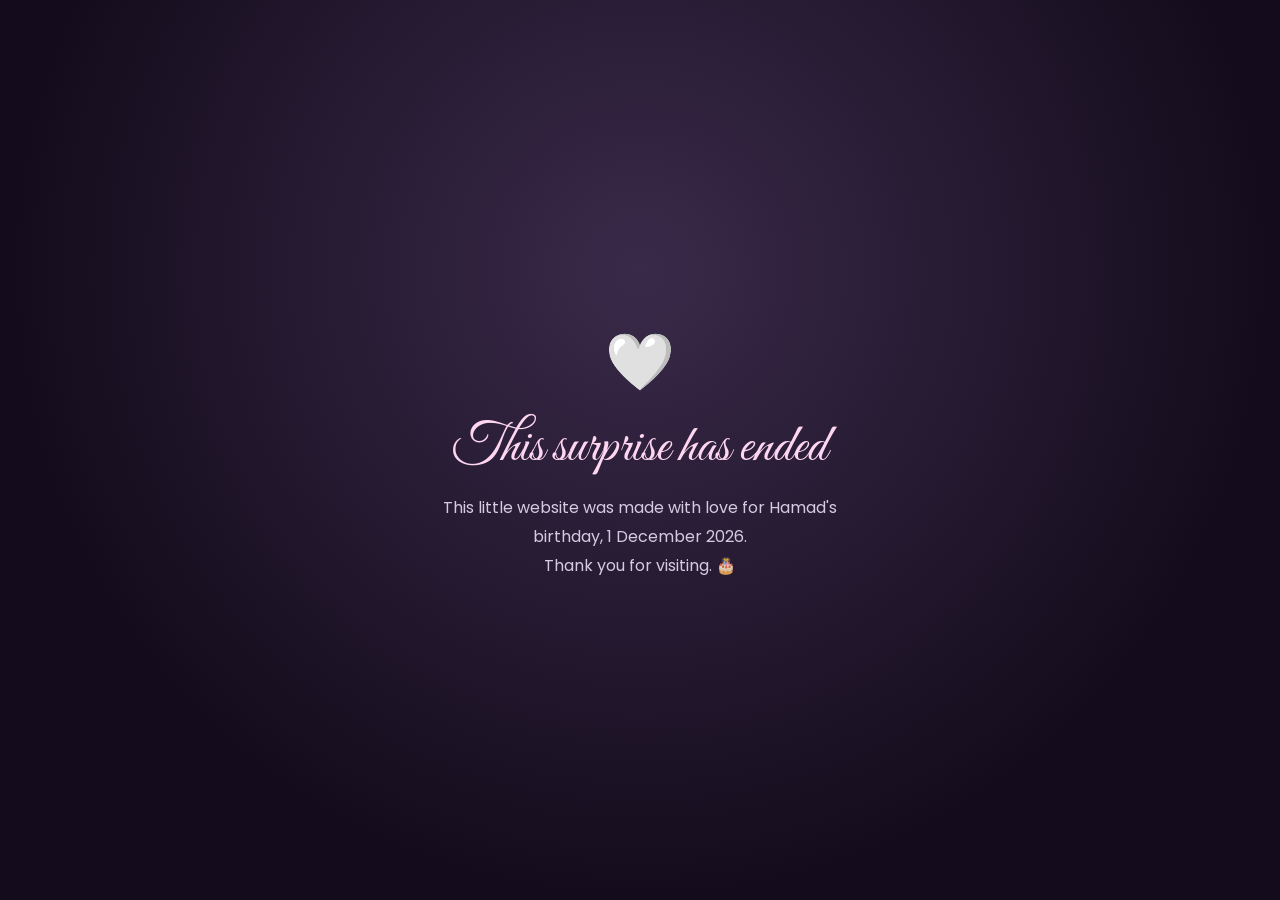
<file: index.html>
<!doctype html>
<html lang="en">
<head>
<meta charset="utf-8">
<meta name="viewport" content="width=device-width, initial-scale=1">
<title>My Dear Fiancé's Birthday</title>
<meta name="robots" content="noindex, nofollow">
<link rel="preconnect" href="https://fonts.googleapis.com">
<link href="https://fonts.googleapis.com/css2?family=Amatic+SC:wght@700&family=Baloo+2:wght@500;800&family=Bebas+Neue&family=Caveat:wght@600;700&family=Cinzel:wght@500;700&family=Courier+Prime:wght@400;700&family=Fredoka:wght@500;700&family=Great+Vibes&family=Pacifico&family=Patrick+Hand&family=Playfair+Display:wght@500;800&family=Poppins:wght@300;400;600&family=Press+Start+2P&family=UnifrakturMaguntia&display=swap" rel="stylesheet">
<link rel="stylesheet" href="style.css">
<link rel="stylesheet" href="app.css">
<link rel="stylesheet" href="locks.css">
</head>
<body class="locked">

<div id="hearts-bg" aria-hidden="true"></div>

<!-- ============ LOCK SCREEN ============ -->
<section id="lock">
  <div class="lock-card">
    <div class="lock-clock" id="lockClock"></div>
    <div class="lock-icon" id="lockIcon"></div>
    <div class="scene3d">
      <div class="heart3d" id="heart3d">
        <div class="h-layer"></div><div class="h-layer"></div><div class="h-layer"></div>
        <div class="h-layer"></div><div class="h-layer"></div><div class="h-layer"></div>
        <div class="keyhole"></div>
      </div>
      <div class="shadow3d"></div>
    </div>
    <h1 class="lock-title" id="lockTitle">Hey Khuchu Puchu 💌</h1>
    <p class="lock-sub" id="lockSub">Enter the secret password to open my heart</p>

    <form class="pass-form" id="passForm" autocomplete="off">
      <div class="pass-wrap">
        <input type="password" id="passInput" placeholder="Secret password…" aria-label="Password">
        <button type="button" class="eye" id="eyeBtn" aria-label="Show password">👁️</button>
      </div>
      <button type="submit" class="btn unlock-btn" id="unlockBtn">Unlock 💖</button>
    </form>
    <p class="lock-msg" id="lockMsg">&nbsp;</p>
    <button type="button" class="hint-btn" id="hintBtn">💡 Need a hint?</button>
    <p class="hint" id="hint">Hint: our names mixed together + the day we got engaged 💍</p>
    <p class="lock-note" id="lockNote">🌙 Every night after 12, a new surprise opens just for you</p>
  </div>
</section>

<!-- ============ TODAY'S SURPRISE ============ -->
<div class="notice" id="notice">🌙 A new surprise opens every night after 12. Come back tomorrow!</div>
<iframe id="dayFrame" title="Today's surprise" allow="autoplay"></iframe>

<!-- ============ AFTER 1 DECEMBER ============ -->
<section id="ended">
  <div class="ended-card">
    <div class="ended-heart">🤍</div>
    <h1>This surprise has ended</h1>
    <p>This little website was made with love for Hamad's birthday, 1 December 2026.<br>Thank you for visiting. 🎂</p>
  </div>
</section>

<!-- music -->
<audio id="song" loop preload="auto"></audio>
<div class="yt-hidden" aria-hidden="true"><div id="ytPlayer"></div></div>
<button id="musicBtn" class="music-btn" title="Our song">
  <span class="disc">🎵</span><span class="m-label" id="musicLabel">Ik Lamha</span>
</button>

<canvas id="confetti"></canvas>
<script src="themes.js"></script>
<script src="locks.js"></script>
<script src="app.js"></script>
</body>
</html>
</file>
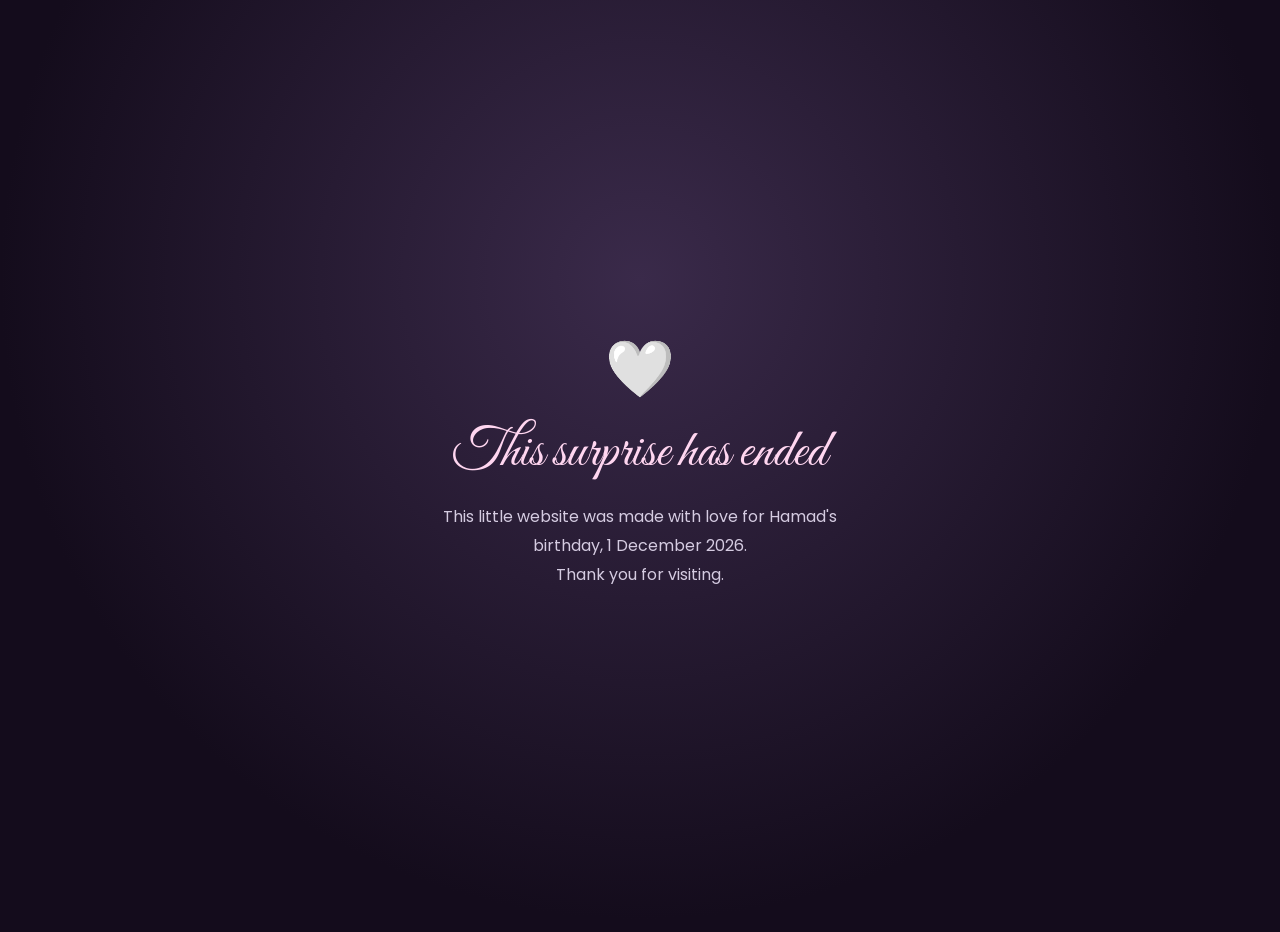
<file: site-closed/index.html>
<!doctype html>
<html lang="en"><head><meta charset="utf-8"><meta name="viewport" content="width=device-width, initial-scale=1">
<meta name="robots" content="noindex, nofollow">
<title>This surprise has ended</title>
<link href="https://fonts.googleapis.com/css2?family=Great+Vibes&family=Poppins:wght@300;400&display=swap" rel="stylesheet">
<style>
  body{margin:0;min-height:100vh;display:grid;place-items:center;padding:16px;text-align:center;font-family:'Poppins',sans-serif;
    background:radial-gradient(circle at 50% 30%,#3a2a4a,#140c1c 70%);color:#f3eaff}
  h1{font-family:'Great Vibes',cursive;font-weight:400;font-size:clamp(2.4rem,9vw,3.4rem);color:#ffd6f0;margin:8px 0}
  p{max-width:420px;line-height:1.8;opacity:.85}
  .h{font-size:3.5rem}
</style></head>
<body><div><div class="h">🤍</div><h1>This surprise has ended</h1>
<p>This little website was made with love for Hamad's birthday, 1 December 2026.<br>Thank you for visiting.</p></div></body></html>
</file>
<file: style.css>
/* All colours come from variables. script.js changes them every day (see days.js). */
:root{
  --accent:#ff6f9f; --accent2:#e84a7f; --accent3:#b79cff; --soft:#ffd6e4;
  --bgA:#fff0f6; --bgB:#f3ebff; --bgC:#fff7f2; --text:#4a2a3a; --deep:#3a1d4a;
  --strong:var(--accent2); --btnText:#fff;
  --card-ink:#3a2a33;
  --script:'Dancing Script',cursive;
}
*{box-sizing:border-box;margin:0;padding:0}
html{scroll-behavior:smooth}
body{font-family:'Poppins',sans-serif;color:var(--text);background:var(--bgC);overflow-x:hidden;transition:background .8s}
body.locked{overflow:hidden;height:100vh}
img{max-width:100%;display:block}

/* ---------- floating hearts ---------- */
#hearts-bg{position:fixed;inset:0;pointer-events:none;z-index:0;overflow:hidden}
.fh{position:absolute;bottom:-40px;color:var(--accent);opacity:.55;animation:rise linear forwards}
@keyframes rise{to{transform:translateY(-110vh) rotate(30deg);opacity:0}}

/* ---------- LOCK ---------- */
#lock{position:fixed;inset:0;z-index:50;display:grid;place-items:center;padding:16px;
  background:radial-gradient(circle at 30% 20%,var(--soft),transparent 60%),
             radial-gradient(circle at 80% 80%,color-mix(in srgb,var(--accent3) 35%,transparent),transparent 55%),var(--bgA);
  transition:opacity .9s ease, transform .9s ease}
#lock.open{opacity:0;transform:scale(1.15);pointer-events:none}
.lock-card{text-align:center;max-width:360px;width:100%;background:rgba(255,255,255,.72);color:var(--card-ink);
  backdrop-filter:blur(10px);border-radius:32px;padding:28px 22px 22px;
  box-shadow:0 20px 60px color-mix(in srgb,var(--accent2) 30%,transparent), inset 0 1px 0 #fff}
.scene3d{perspective:700px;height:150px;display:grid;place-items:center;position:relative}
.heart3d{position:relative;width:100px;height:100px;transform-style:preserve-3d;animation:spin 6s ease-in-out infinite}
.h-layer{position:absolute;inset:0;transform-style:preserve-3d}
.h-layer::before,.h-layer::after{content:"";position:absolute;width:52px;height:80px;top:8px;
  background:linear-gradient(160deg,color-mix(in srgb,var(--accent) 60%,white),var(--accent2));border-radius:50px 50px 0 0}
.h-layer::before{left:50px;transform:rotate(-45deg);transform-origin:0 100%}
.h-layer::after{left:-2px;transform:rotate(45deg);transform-origin:100% 100%}
.h-layer:nth-child(1){transform:translateZ(-10px);filter:brightness(.6)}
.h-layer:nth-child(2){transform:translateZ(-6px);filter:brightness(.7)}
.h-layer:nth-child(3){transform:translateZ(-2px);filter:brightness(.8)}
.h-layer:nth-child(4){transform:translateZ(2px);filter:brightness(.9)}
.h-layer:nth-child(5){transform:translateZ(6px);filter:brightness(.95)}
.h-layer:nth-child(6){transform:translateZ(10px)}
.h-layer:nth-child(6)::before,.h-layer:nth-child(6)::after{background:linear-gradient(160deg,color-mix(in srgb,var(--accent) 40%,white),var(--accent))}
.keyhole{position:absolute;left:50%;top:44px;width:16px;height:16px;margin-left:-8px;background:color-mix(in srgb,var(--accent2) 55%,black);border-radius:50%;transform:translateZ(11px)}
.keyhole::after{content:"";position:absolute;left:4px;top:11px;width:8px;height:16px;background:inherit;clip-path:polygon(25% 0,75% 0,100% 100%,0 100%)}
.shadow3d{position:absolute;bottom:4px;width:80px;height:12px;border-radius:50%;background:color-mix(in srgb,var(--accent2) 30%,transparent);filter:blur(4px);animation:shadow 6s ease-in-out infinite}
@keyframes spin{0%,100%{transform:rotateY(-25deg) rotateX(10deg) translateY(0)}50%{transform:rotateY(25deg) rotateX(-5deg) translateY(-10px)}}
@keyframes shadow{50%{transform:scale(.8);opacity:.6}}
.heart3d.shake{animation:shake .45s}
@keyframes shake{20%,60%{transform:translateX(-10px) rotateY(-20deg)}40%,80%{transform:translateX(10px) rotateY(20deg)}}
.heart3d.unlock{animation:unlock 1s forwards}
@keyframes unlock{to{transform:rotateY(720deg) scale(1.6);opacity:0}}

.lock-title{font-family:'Fredoka',sans-serif;font-size:1.6rem;color:var(--strong);margin-top:6px}
.lock-sub{font-size:.9rem;opacity:.8}
.lock-msg{min-height:1.3em;font-size:.85rem;color:var(--strong);margin-top:10px}
.pass-form{display:flex;flex-direction:column;gap:14px;margin-top:20px}
.pass-wrap{position:relative}
.pass-wrap input{width:100%;font-family:'Fredoka',sans-serif;font-size:1.1rem;color:var(--card-ink);text-align:center;
  padding:14px 48px;border-radius:20px;border:2px solid color-mix(in srgb,var(--accent) 35%,white);outline:none;
  background:#fff;transition:border-color .2s, box-shadow .2s}
.pass-wrap input:focus{border-color:var(--accent);box-shadow:0 0 0 4px color-mix(in srgb,var(--accent) 20%,transparent)}
.pass-wrap.shake{animation:inputShake .4s}
@keyframes inputShake{25%,75%{transform:translateX(-8px)}50%{transform:translateX(8px)}}
.eye{position:absolute;right:10px;top:50%;transform:translateY(-50%);border:none;background:none;cursor:pointer;font-size:1.1rem;opacity:.6}
.unlock-btn{width:100%;padding:14px}
.hint-btn{border:none;background:none;cursor:pointer;color:var(--strong);font-family:'Poppins',sans-serif;font-size:.85rem;margin-top:4px;opacity:.8}
.hint{font-size:.78rem;opacity:0;transition:opacity .4s;margin-top:8px}
.hint.show{opacity:.85}

/* ---------- MAIN ---------- */
#site{position:relative;z-index:1;display:none}
body:not(.locked) #site{display:block;animation:fadeIn 1s}
@keyframes fadeIn{from{opacity:0}}
.topnav{position:sticky;top:0;z-index:20;display:flex;gap:2px;justify-content:center;flex-wrap:wrap;padding:8px;
  background:color-mix(in srgb,var(--bgC) 85%,transparent);backdrop-filter:blur(8px);border-bottom:1px solid color-mix(in srgb,var(--accent) 25%,transparent)}
.topnav a{text-decoration:none;color:var(--text);font-size:.8rem;padding:6px 10px;border-radius:999px;transition:.2s}
.topnav a:hover{background:color-mix(in srgb,var(--accent) 20%,transparent)}

.sec{min-height:100vh;padding:70px 16px;position:relative;overflow:hidden;transition:background .8s}
.sec-title{font-family:var(--script);font-size:clamp(2.4rem,7vw,3.6rem);text-align:center;color:var(--accent2);line-height:1.2}
.sec-sub{text-align:center;opacity:.8;margin-bottom:40px}
.light{color:#fff !important}
.btn{font-family:'Fredoka',sans-serif;font-size:1rem;border:none;cursor:pointer;color:var(--btnText);padding:12px 22px;border-radius:999px;
  background:linear-gradient(135deg,var(--accent),var(--accent3));box-shadow:0 8px 20px color-mix(in srgb,var(--accent2) 35%,transparent);transition:transform .2s}
.btn:hover{transform:translateY(-2px) scale(1.03)}
.btn.ghost{background:rgba(255,255,255,.15);border:1px solid rgba(255,255,255,.5);color:#fff}

/* 0. today */
.sec-today{background:linear-gradient(180deg,var(--bgC),var(--bgA));text-align:center;display:flex;flex-direction:column;align-items:center;justify-content:center;min-height:auto;padding-bottom:80px}
.today-badge{display:inline-block;font-family:'Fredoka',sans-serif;font-size:.85rem;letter-spacing:.08em;color:var(--btnText);
  background:linear-gradient(135deg,var(--accent),var(--accent3));padding:6px 16px;border-radius:999px;margin-bottom:14px;box-shadow:0 6px 16px color-mix(in srgb,var(--accent) 35%,transparent)}
.today-theme{font-size:.85rem;opacity:.7;margin-top:4px}
.polaroid{position:relative;background:#fff;padding:12px 12px 46px;border-radius:6px;margin:30px auto 24px;width:min(340px,82vw);
  transform:rotate(-3deg);box-shadow:0 20px 50px rgba(0,0,0,.18);animation:polaroidIn 1.2s cubic-bezier(.3,1.4,.5,1)}
.polaroid img{width:100%;aspect-ratio:4/5;object-fit:cover;border-radius:3px}
.polaroid.chibi img{object-fit:contain;mix-blend-mode:multiply}
.tape{position:absolute;top:-14px;left:50%;width:110px;height:28px;margin-left:-55px;background:color-mix(in srgb,var(--accent) 45%,transparent);transform:rotate(3deg);opacity:.8}
@keyframes polaroidIn{from{transform:rotate(-20deg) scale(.6);opacity:0}}
.today-msg{max-width:560px;font-size:1.1rem;line-height:1.8}
.today-next{margin-top:18px;font-size:.85rem;opacity:.7}
body.bday .sec-today .sec-title{font-size:clamp(2.2rem,8vw,4rem);animation:pop 1.6s ease-in-out infinite}
@keyframes pop{50%{transform:scale(1.05)}}

/* 1. birthday */
.sec-birthday{background:linear-gradient(180deg,var(--bgA) 0%,var(--bgB) 100%);text-align:center;display:flex;flex-direction:column;align-items:center}
.bday-inner{max-width:640px;position:relative;z-index:2}
.small-cap{letter-spacing:.3em;text-transform:uppercase;font-size:.8rem;color:var(--accent3)}
.big-title{font-family:var(--script);font-size:clamp(2.8rem,9vw,4.8rem);color:var(--accent2);line-height:1.15}
.big-title span{display:block;font-family:'Fredoka',sans-serif;font-size:clamp(1.1rem,4vw,1.6rem);color:var(--text);margin-top:10px}
.sticker{width:min(260px,70vw);margin:20px auto;border-radius:24px;background:#fff;padding:6px}
.float{animation:float 4s ease-in-out infinite}
@keyframes float{50%{transform:translateY(-12px) rotate(-2deg)}}
.nick{font-family:'Fredoka',sans-serif;color:var(--accent3);margin-bottom:8px}
.lead{font-size:1.05rem;line-height:1.7}
.countdown{display:flex;gap:12px;justify-content:center;margin-top:28px;flex-wrap:wrap}
.countdown div{background:#fff;color:var(--card-ink);border-radius:18px;padding:12px 6px;width:76px;box-shadow:0 8px 20px color-mix(in srgb,var(--accent3) 35%,transparent)}
.countdown b{display:block;font-family:'Fredoka',sans-serif;font-size:1.8rem;color:var(--strong)}
.countdown small{font-size:.72rem;opacity:.7}
.cd-note{margin-top:10px;font-size:.9rem;opacity:.8}

.balloons{position:absolute;inset:0;pointer-events:none}
.b{position:absolute;bottom:-160px;width:60px;height:76px;border-radius:50% 50% 48% 52%/60% 60% 40% 40%;animation:balloon 14s ease-in infinite;opacity:.85}
.b::after{content:"";position:absolute;left:50%;top:100%;width:1px;height:80px;background:rgba(127,127,127,.4)}
.b::before{content:"";position:absolute;left:14px;top:12px;width:12px;height:18px;border-radius:50%;background:rgba(255,255,255,.55)}
.b1{left:5%;background:var(--accent);animation-delay:0s}.b2{left:20%;background:var(--accent3);animation-delay:3s}
.b3{left:80%;background:#ffd17a;animation-delay:1.5s}.b4{left:90%;background:var(--accent2);animation-delay:5s}
.b5{left:65%;background:#a8e0ff;animation-delay:7s}.b6{left:35%;background:var(--soft);animation-delay:9s}
@keyframes balloon{0%{transform:translateY(0) rotate(-5deg)}50%{transform:translateY(-60vh) rotate(5deg)}100%{transform:translateY(-130vh) rotate(-5deg)}}

.cake-wrap{margin-top:40px;display:flex;flex-direction:column;align-items:center;gap:18px}
.cake{position:relative;width:220px;height:200px;cursor:pointer}
.tier{position:absolute;left:50%;transform:translateX(-50%);border-radius:14px}
.t1{bottom:16px;width:200px;height:60px;background:linear-gradient(color-mix(in srgb,var(--accent) 30%,white),color-mix(in srgb,var(--accent) 55%,white))}
.t2{bottom:72px;width:160px;height:50px;background:linear-gradient(color-mix(in srgb,var(--accent3) 25%,white),color-mix(in srgb,var(--accent3) 50%,white))}
.t3{bottom:118px;width:120px;height:40px;background:linear-gradient(#fff,color-mix(in srgb,var(--accent) 15%,white))}
.tier::before{content:"";position:absolute;top:-2px;left:0;right:0;height:14px;border-radius:14px 14px 50% 50%;background:#fff;opacity:.9}
.plate{position:absolute;bottom:6px;left:50%;transform:translateX(-50%);width:240px;height:14px;border-radius:50%;background:color-mix(in srgb,var(--accent3) 25%,#ddd)}
.candles{position:absolute;bottom:156px;left:50%;transform:translateX(-50%);display:flex;gap:22px}
.candle{width:10px;height:36px;border-radius:3px;background:repeating-linear-gradient(45deg,#fff 0 5px,var(--accent) 5px 10px);position:relative}
.flame{position:absolute;left:50%;top:-22px;width:12px;height:20px;margin-left:-6px;border-radius:50% 50% 50% 50%/60% 60% 40% 40%;
  background:radial-gradient(circle at 50% 70%,#fff6b0,#ffb13b 60%,transparent 70%);animation:flick .3s infinite alternate;transition:.4s}
@keyframes flick{to{transform:scale(1.1,.9) rotate(3deg)}}
.cake.out .flame{opacity:0;transform:translateY(-10px) scale(.3)}
.wish-msg{font-family:var(--script);font-size:1.6rem;color:var(--accent2);min-height:2rem}
.scroll-down{margin-top:40px;color:var(--accent3);text-decoration:none;font-size:.9rem;animation:float 2s infinite}

/* 2. story */
.sec-story{background:linear-gradient(180deg,var(--bgB),var(--bgC))}
.timeline{max-width:760px;margin:0 auto;position:relative}
.timeline::before{content:"";position:absolute;left:26px;top:0;bottom:0;width:3px;background:linear-gradient(var(--accent3),var(--accent));border-radius:3px}
.t-item{position:relative;padding-left:70px;margin-bottom:40px}
.t-dot{position:absolute;left:4px;top:6px;width:48px;height:48px;border-radius:50%;background:#fff;display:grid;place-items:center;font-size:1.3rem;box-shadow:0 6px 16px color-mix(in srgb,var(--accent3) 40%,transparent)}
.t-card{background:#fff;color:var(--card-ink);border-radius:22px;padding:22px;box-shadow:0 12px 30px color-mix(in srgb,var(--accent2) 15%,transparent)}
.t-date{display:inline-block;font-size:.75rem;letter-spacing:.1em;text-transform:uppercase;color:var(--btnText);background:var(--accent);padding:4px 12px;border-radius:999px}
.t-card h3{font-family:'Fredoka',sans-serif;font-size:1.35rem;margin:10px 0 8px;color:var(--strong)}
.t-card p{line-height:1.7}
.t-photo{border-radius:16px;margin:12px 0;width:100%;max-height:420px;object-fit:cover}
.sticker-photo{object-fit:contain;max-height:320px}
.math-love{margin-top:12px;font-family:'Fredoka',sans-serif;background:color-mix(in srgb,var(--accent3) 20%,white);border-radius:12px;padding:10px 14px;display:inline-block}
.math-love b{color:var(--strong)}

.reveal{opacity:0;transform:translateY(40px);transition:opacity .8s ease, transform .8s ease}
.reveal.in{opacity:1;transform:none}

/* 3. why */
.sec-why{background:linear-gradient(180deg,var(--bgC),var(--bgA))}
.cards{display:grid;grid-template-columns:repeat(auto-fit,minmax(200px,1fr));gap:22px;max-width:900px;margin:0 auto}
.flip{perspective:900px;height:230px;cursor:pointer}
.flip-in{position:relative;width:100%;height:100%;transform-style:preserve-3d;transition:transform .8s cubic-bezier(.3,1.4,.5,1)}
.flip.on .flip-in{transform:rotateY(180deg)}
.flip:hover:not(.on) .flip-in{transform:rotateY(12deg) rotateX(6deg)}
.f-front,.f-back{position:absolute;inset:0;border-radius:24px;backface-visibility:hidden;display:flex;flex-direction:column;align-items:center;justify-content:center;padding:20px;text-align:center}
.f-front{background:linear-gradient(145deg,#fff,color-mix(in srgb,var(--accent) 18%,white));box-shadow:0 14px 30px color-mix(in srgb,var(--accent2) 20%,transparent)}
.f-front span{font-size:3rem;margin-bottom:10px}
.f-front b{font-family:'Fredoka',sans-serif;font-size:1.2rem;color:var(--strong)}
.f-back{background:linear-gradient(145deg,var(--accent),var(--accent3));color:var(--btnText);transform:rotateY(180deg);line-height:1.6;font-size:.95rem}
.reasons-counter{text-align:center;margin-top:60px}
.counter{font-family:'Fredoka',sans-serif;font-size:4rem;color:var(--accent2);position:relative;height:5rem}
.counter .inf{position:absolute;left:0;right:0;opacity:0;transition:opacity .6s}
.counter.done #loveCount{opacity:0;transition:opacity .4s}
.counter.done .inf{opacity:1}
.tiny{font-size:.8rem;opacity:.65}

/* 4. memory box */
.sec-memories{background:linear-gradient(180deg,var(--bgA),var(--bgB));min-height:auto}
.gallery{display:grid;grid-template-columns:repeat(auto-fill,minmax(150px,1fr));gap:14px;max-width:960px;margin:0 auto}
.g-item{position:relative;aspect-ratio:3/4;border-radius:16px;overflow:hidden;cursor:pointer;background:#fff;
  box-shadow:0 10px 24px color-mix(in srgb,var(--accent2) 18%,transparent);transition:transform .3s}
.g-item:hover{transform:translateY(-4px) rotate(-1deg)}
.g-item img{width:100%;height:100%;object-fit:cover}
.g-item.locked{cursor:default}
.g-item.locked img{filter:blur(14px) grayscale(.4);transform:scale(1.2)}
.g-lock{position:absolute;inset:0;display:flex;flex-direction:column;align-items:center;justify-content:center;gap:6px;
  background:color-mix(in srgb,var(--accent2) 35%,transparent);color:#fff;font-family:'Fredoka',sans-serif;font-size:.9rem;text-shadow:0 1px 4px rgba(0,0,0,.4)}
.g-lock span{font-size:1.8rem}
.g-item.today-tile{outline:3px solid var(--accent);outline-offset:3px}
.lightbox{position:fixed;inset:0;z-index:90;background:rgba(0,0,0,.85);display:none;flex-direction:column;align-items:center;justify-content:center;padding:16px;cursor:zoom-out}
.lightbox.show{display:flex;animation:fadeIn .3s}
.lightbox img{max-height:80vh;max-width:100%;border-radius:12px}
.lightbox p{color:#fff;font-family:var(--script);font-size:1.6rem;margin-top:14px;text-align:center}

/* 5. letter */
.sec-letter{background:linear-gradient(180deg,var(--deep),color-mix(in srgb,var(--deep) 55%,var(--accent2)) 60%,var(--accent));color:#fff;text-align:center}
.envelope{position:relative;width:min(340px,90vw);height:220px;margin:60px auto 40px;cursor:pointer;perspective:800px}
.env-back{position:absolute;inset:0;background:color-mix(in srgb,var(--accent) 45%,white);border-radius:10px}
.env-front{position:absolute;inset:0;border-radius:10px;z-index:3;
  background:linear-gradient(to top right,color-mix(in srgb,var(--accent) 25%,white) 50%,transparent 50.5%) left/50% 100% no-repeat,
             linear-gradient(to top left,color-mix(in srgb,var(--accent) 32%,white) 50%,transparent 50.5%) right/50% 100% no-repeat}
.env-flap{position:absolute;left:0;right:0;top:0;height:120px;z-index:4;transform-origin:top;transition:transform .6s, z-index 0s .3s;
  background:color-mix(in srgb,var(--accent) 55%,white);clip-path:polygon(0 0,100% 0,50% 100%)}
.seal{position:absolute;left:50%;top:95px;transform:translate(-50%,-50%);z-index:5;font-size:2rem;transition:opacity .3s}
.paper{position:absolute;left:5%;right:5%;top:10px;bottom:10px;z-index:2;background:#fffaf5;color:var(--card-ink);border-radius:8px;padding:22px;text-align:left;
  overflow:hidden;transition:transform .8s .5s ease;font-size:.95rem;line-height:1.7;box-shadow:0 10px 30px rgba(0,0,0,.2)}
.paper p{margin-bottom:10px}
.dear,.sign{font-family:var(--script);font-size:1.6rem;color:var(--strong)}
.envelope.opening .env-flap{transform:rotateX(180deg);z-index:1}
.envelope.opening .seal{opacity:0}
.envelope.opening .paper{transform:translateY(-40%)}
.envelope.open{height:auto;cursor:default}
.envelope.open .env-back,.envelope.open .env-front,.envelope.open .env-flap,.envelope.open .seal{display:none}
.envelope.open .paper{position:relative;left:auto;right:auto;top:auto;bottom:auto;transform:none;animation:paperIn .8s ease}
@keyframes paperIn{from{transform:translateY(60px) scale(.9);opacity:0}}
.final-photo{max-width:420px;margin:40px auto 0}
.final-photo img{border-radius:20px;box-shadow:0 20px 50px rgba(0,0,0,.4)}
.final-photo figcaption{font-family:var(--script);font-size:1.8rem;margin-top:14px}
.foot{margin-top:60px;opacity:.9;font-size:.9rem;display:flex;flex-direction:column;align-items:center;gap:16px}

/* music */
.music-btn{position:fixed;right:16px;bottom:16px;z-index:60;display:none;align-items:center;gap:8px;border:none;cursor:pointer;
  font-family:'Fredoka',sans-serif;color:var(--btnText);padding:10px 16px;border-radius:999px;
  background:linear-gradient(135deg,var(--accent),var(--accent3));box-shadow:0 8px 24px color-mix(in srgb,var(--accent2) 45%,transparent)}
body:not(.locked) .music-btn{display:flex}
.music-btn .disc{display:inline-block}
.music-btn.playing .disc{animation:spinDisc 2s linear infinite}
@keyframes spinDisc{to{transform:rotate(360deg)}}
.yt-hidden{position:fixed;left:0;bottom:0;width:200px;height:120px;opacity:.001;pointer-events:none;z-index:-1}

#confetti{position:fixed;inset:0;pointer-events:none;z-index:100}

@media (max-width:520px){
  .sec{padding:60px 16px}
  .countdown div{width:66px}
  .topnav a{padding:5px 7px;font-size:.75rem}
}
</file>
<file: app.css>
/* main shell: notice bar + today's page frame + ended screen */
.lock-note{margin-top:14px;font-size:.82rem;font-weight:600;color:var(--strong);background:color-mix(in srgb,var(--accent) 12%,white);
  border-radius:12px;padding:8px 10px}

.notice{position:fixed;top:0;left:0;right:0;height:40px;z-index:40;display:none;align-items:center;justify-content:center;padding:0 12px;
  font-family:'Fredoka',sans-serif;font-size:.85rem;color:#fff;text-align:center;line-height:1.2;
  background:linear-gradient(90deg,var(--accent2),var(--accent3));box-shadow:0 2px 10px rgba(0,0,0,.15)}
#dayFrame{position:fixed;top:40px;left:0;width:100%;height:calc(100% - 40px);border:0;display:none;z-index:30;background:var(--bgC)}
body.unlocked .notice{display:flex}
body.unlocked #dayFrame{display:block}

#ended{position:fixed;inset:0;z-index:70;display:none;place-items:center;padding:16px;text-align:center;
  background:radial-gradient(circle at 50% 30%,#3a2a4a,#140c1c 70%);color:#f3eaff;font-family:'Poppins',sans-serif}
body.ended #ended{display:grid}
body.ended #lock,body.ended #hearts-bg,body.ended .music-btn{display:none !important}
.ended-card{max-width:420px}
.ended-heart{font-size:3.5rem;margin-bottom:10px;animation:float 4s ease-in-out infinite}
#ended h1{font-family:'Great Vibes',cursive;font-size:clamp(2.4rem,9vw,3.4rem);color:#ffd6f0;font-weight:400}
#ended p{margin-top:12px;line-height:1.8;opacity:.85}
@keyframes float{50%{transform:translateY(-10px)}}

@media (max-width:420px){.notice{font-size:.75rem}}
</file>
<file: locks.css>
/* ================= 16 different lock screens ================= */
.lock-icon,.lock-clock{display:none}
body:not(.lk-heart):not(.lk-party) .scene3d{display:none}
body:not(.lk-heart):not(.lk-party) .lock-icon{display:block;font-size:3.4rem;margin-bottom:6px;animation:iconBob 3s ease-in-out infinite}
@keyframes iconBob{50%{transform:translateY(-8px) rotate(-4deg)}}
#lock .lock-card{transition:none}

/* 1 notebook (exam paper) */
.lk-notebook #lock{background:#f4f1e8}
.lk-notebook .lock-card{background:repeating-linear-gradient(#fffef8 0 31px,#cfe0f5 31px 32px);border-radius:4px;
  box-shadow:0 12px 30px rgba(0,0,0,.15);border-left:3px solid #e25858;font-family:'Patrick Hand',cursive;color:#2a3a5a;backdrop-filter:none}
.lk-notebook .lock-title{font-family:'Patrick Hand',cursive;color:#c0392b;font-size:2rem}
.lk-notebook .pass-wrap input{border:0;border-bottom:2px dashed #2a3a5a;border-radius:0;background:transparent;font-family:'Patrick Hand',cursive;font-size:1.3rem}
.lk-notebook .btn{background:#c0392b;border-radius:6px;font-family:'Patrick Hand',cursive;font-size:1.2rem;box-shadow:3px 3px 0 #7a1f17}
.lk-notebook .lock-note{background:#fff3c4;color:#5a4a1a;border-radius:2px;transform:rotate(-1deg)}

/* 2 newspaper */
.lk-news #lock{background:#e9e1cf}
.lk-news .lock-card{background:#f7f1e3;border-radius:0;border:4px double #222;box-shadow:none;color:#222;font-family:'Playfair Display',serif;backdrop-filter:none}
.lk-news .lock-title{font-family:'UnifrakturMaguntia',serif;color:#111;font-size:2.3rem;border-bottom:2px solid #222;padding-bottom:6px}
.lk-news .pass-wrap input{border-radius:0;border:2px solid #222;font-family:'Playfair Display',serif;background:#fff}
.lk-news .btn{background:#111;color:#f7f1e3;border-radius:0;box-shadow:none;text-transform:uppercase;letter-spacing:.1em;font-family:'Playfair Display',serif}
.lk-news .lock-note,.lk-news .hint-btn,.lk-news .lock-msg{background:none;color:#444;font-style:italic}

/* 3 phone lock screen */
.lk-phone #lock{background:radial-gradient(circle at 30% 20%,#1f6f5c,#0b2a24 70%)}
.lk-phone .lock-card{background:rgba(0,0,0,.25);border-radius:44px;border:1px solid rgba(255,255,255,.15);color:#e8fff7;box-shadow:0 30px 60px rgba(0,0,0,.4);backdrop-filter:blur(18px)}
.lk-phone .lock-clock{display:block;font-family:'Poppins',sans-serif;font-weight:300;font-size:4rem;line-height:1;color:#fff}
.lk-phone .lock-clock small{display:block;font-size:.9rem;opacity:.7;margin-top:6px}
.lk-phone .lock-icon{display:none !important}
.lk-phone .lock-title{font-size:1.05rem;color:#fff;background:rgba(255,255,255,.14);border-radius:18px;padding:10px;margin-top:20px;font-family:'Poppins',sans-serif}
.lk-phone .pass-wrap input{border-radius:999px;background:rgba(255,255,255,.12);border:1px solid rgba(255,255,255,.3);color:#fff;letter-spacing:.3em}
.lk-phone .pass-wrap input::placeholder{color:rgba(255,255,255,.6);letter-spacing:.05em}
.lk-phone .btn{background:#34d399;color:#06281f}
.lk-phone .lock-note,.lk-phone .hint-btn,.lk-phone .lock-msg{background:none;color:#bff5e2}

/* 4 glassmorphism garden */
.lk-glass #lock{background:radial-gradient(circle at 15% 25%,#ff9ec4 0 18%,transparent 40%),radial-gradient(circle at 85% 30%,#ffd56b 0 15%,transparent 38%),
  radial-gradient(circle at 60% 85%,#9be7b0 0 18%,transparent 42%),linear-gradient(135deg,#ffe6f0,#e9fbef)}
.lk-glass .lock-card{background:rgba(255,255,255,.28);border:1px solid rgba(255,255,255,.7);backdrop-filter:blur(22px) saturate(1.4);border-radius:28px;color:#5a2440}
.lk-glass .lock-title{font-family:'Great Vibes',cursive;font-size:2.6rem;color:#c2185b;font-weight:400}
.lk-glass .pass-wrap input{background:rgba(255,255,255,.45);border:1px solid rgba(255,255,255,.8)}
.lk-glass .lock-note{background:rgba(255,255,255,.4);color:#7a2a50}

/* 5 neo-brutalism */
.lk-brutal #lock{background:#ffd60a}
.lk-brutal .lock-card{background:#fff;border:4px solid #000;border-radius:0;box-shadow:12px 12px 0 #e63946;color:#000;backdrop-filter:none}
.lk-brutal .lock-title{font-family:'Bebas Neue',sans-serif;font-size:2.4rem;color:#e63946;letter-spacing:.03em}
.lk-brutal .pass-wrap input{border:3px solid #000;border-radius:0;font-weight:700;text-transform:uppercase}
.lk-brutal .btn{background:#000;color:#ffd60a;border-radius:0;box-shadow:6px 6px 0 #e63946;font-family:'Bebas Neue',sans-serif;font-size:1.4rem}
.lk-brutal .lock-note{background:#ffd60a;border:2px solid #000;border-radius:0;color:#000}

/* 6 receipt */
.lk-receipt #lock{background:#d9d6d0}
.lk-receipt .lock-card{background:#fff;border-radius:0;font-family:'Courier Prime',monospace;color:#222;box-shadow:0 10px 20px rgba(0,0,0,.15);backdrop-filter:none;
  -webkit-mask:conic-gradient(from -45deg at bottom,#0000,#000 1deg 89deg,#0000 90deg) 50%/16px 100%;mask:conic-gradient(from -45deg at bottom,#0000,#000 1deg 89deg,#0000 90deg) 50%/16px 100%;padding-bottom:34px}
.lk-receipt .lock-title{font-family:'Courier Prime',monospace;color:#222;font-size:1.4rem;border-top:2px dashed #222;border-bottom:2px dashed #222;padding:6px 0}
.lk-receipt .pass-wrap input{font-family:'Courier Prime',monospace;border:1px dashed #222;border-radius:0}
.lk-receipt .btn{background:#222;color:#fff;border-radius:0;font-family:'Courier Prime',monospace;box-shadow:none}
.lk-receipt .lock-note,.lk-receipt .hint-btn,.lk-receipt .lock-msg{background:none;color:#444;font-family:'Courier Prime',monospace}

/* 7 neumorphism */
.lk-neu #lock{background:#e0e8f0}
.lk-neu .lock-card{background:#e0e8f0;border-radius:36px;box-shadow:14px 14px 28px #b8c3cf,-14px -14px 28px #ffffff;color:#36506b;backdrop-filter:none}
.lk-neu .lock-title{color:#0369a1;font-family:'Poppins',sans-serif;font-weight:600}
.lk-neu .pass-wrap input{background:#e0e8f0;border:0;box-shadow:inset 6px 6px 12px #b8c3cf,inset -6px -6px 12px #fff}
.lk-neu .btn{background:#e0e8f0;color:#0369a1;box-shadow:8px 8px 16px #b8c3cf,-8px -8px 16px #fff}
.lk-neu .btn:active{box-shadow:inset 6px 6px 12px #b8c3cf,inset -6px -6px 12px #fff}
.lk-neu .lock-note{background:#e0e8f0;color:#36506b;box-shadow:inset 4px 4px 8px #b8c3cf,inset -4px -4px 8px #fff}
.lk-neu .lock-icon{filter:drop-shadow(4px 4px 4px #b8c3cf)}

/* 8 cinema ticket */
.lk-cinema #lock{background:repeating-linear-gradient(90deg,#5a0b12 0 26px,#7a1220 26px 52px)}
.lk-cinema .lock-card{background:#f5e6c8;border-radius:12px;color:#3a0a10;backdrop-filter:none;box-shadow:0 20px 50px rgba(0,0,0,.5);
  -webkit-mask:radial-gradient(circle 18px at 0 55%,#0000 98%,#000) left/51% 100% no-repeat,radial-gradient(circle 18px at 100% 55%,#0000 98%,#000) right/51% 100% no-repeat;
  mask:radial-gradient(circle 18px at 0 55%,#0000 98%,#000) left/51% 100% no-repeat,radial-gradient(circle 18px at 100% 55%,#0000 98%,#000) right/51% 100% no-repeat}
.lk-cinema .lock-title{font-family:'Bebas Neue',sans-serif;font-size:2.4rem;color:#9b111e;letter-spacing:.06em}
.lk-cinema .pass-wrap input{border:2px dashed #9b111e;font-family:'Bebas Neue',sans-serif;letter-spacing:.15em;font-size:1.3rem}
.lk-cinema .btn{background:#9b111e;color:#f5e6c8;font-family:'Bebas Neue',sans-serif;font-size:1.3rem;letter-spacing:.1em;border-radius:6px}
.lk-cinema .lock-note{background:none;border-top:2px dashed #9b111e;border-radius:0;color:#3a0a10}

/* 9 starry glass */
.lk-stars #lock{background:radial-gradient(1px 1px at 10% 20%,#fff,transparent),radial-gradient(1px 1px at 30% 70%,#fff,transparent),radial-gradient(2px 2px at 70% 30%,#fff,transparent),
  radial-gradient(1px 1px at 85% 80%,#fff,transparent),radial-gradient(1.5px 1.5px at 50% 50%,#fff,transparent),radial-gradient(1px 1px at 20% 90%,#fff,transparent),
  radial-gradient(circle at 50% 0,#2b2d6e,#0b1026 70%)}
.lk-stars .lock-card{background:rgba(255,255,255,.07);border:1px solid rgba(255,255,255,.18);backdrop-filter:blur(14px);color:#e0e7ff;box-shadow:0 0 60px rgba(251,191,36,.15)}
.lk-stars .lock-title{font-family:'Great Vibes',cursive;font-size:2.6rem;color:#fcd34d;font-weight:400;text-shadow:0 0 18px rgba(252,211,77,.5)}
.lk-stars .pass-wrap input{background:rgba(255,255,255,.1);border:1px solid rgba(252,211,77,.5);color:#fff}
.lk-stars .btn{background:linear-gradient(135deg,#fbbf24,#f59e0b);color:#1e1b4b}
.lk-stars .lock-note,.lk-stars .hint-btn,.lk-stars .lock-msg{background:none;color:#fcd34d}

/* 10 polaroid / scrapbook */
.lk-polaroid #lock{background:#c9a77c url("data:image/svg+xml,%3Csvg xmlns='http://www.w3.org/2000/svg' width='6' height='6'%3E%3Ccircle cx='1' cy='1' r='1' fill='%23b08d62'/%3E%3C/svg%3E")}
.lk-polaroid .lock-card{background:#fff;border-radius:3px;padding:22px 22px 40px;transform:rotate(-2deg);box-shadow:0 18px 40px rgba(60,40,10,.35);color:#4a3520;font-family:'Caveat',cursive;backdrop-filter:none}
.lk-polaroid .lock-card::before{content:"";position:absolute;top:-14px;left:50%;width:120px;height:28px;margin-left:-60px;background:rgba(255,230,150,.75);transform:rotate(3deg)}
.lk-polaroid .lock-title{font-family:'Caveat',cursive;font-size:2.4rem;color:#b45309}
.lk-polaroid .pass-wrap input{font-family:'Caveat',cursive;font-size:1.5rem;border:2px solid #e7d3b0;border-radius:6px}
.lk-polaroid .btn{background:#b45309;border-radius:6px;font-family:'Caveat',cursive;font-size:1.5rem}
.lk-polaroid .lock-note{background:#fef3c7;color:#78350f;font-family:'Caveat',cursive;font-size:1.15rem}

/* 11 chalkboard */
.lk-chalk #lock{background:#6b4a2b}
.lk-chalk .lock-card{background:radial-gradient(circle at 30% 20%,#3f5a48,#24382c);border:12px solid #8b5e34;border-radius:8px;color:#f4f1e8;
  font-family:'Amatic SC',cursive;font-size:1.3rem;box-shadow:0 20px 40px rgba(0,0,0,.4);backdrop-filter:none}
.lk-chalk .lock-title{font-family:'Amatic SC',cursive;font-size:3rem;color:#fff}
.lk-chalk .pass-wrap input{background:transparent;border:2px solid rgba(255,255,255,.6);color:#fff;font-family:'Amatic SC',cursive;font-size:1.7rem}
.lk-chalk .pass-wrap input::placeholder{color:rgba(255,255,255,.55)}
.lk-chalk .btn{background:#f4f1e8;color:#24382c;font-family:'Amatic SC',cursive;font-size:1.7rem}
.lk-chalk .lock-note,.lk-chalk .hint-btn,.lk-chalk .lock-msg{background:none;color:#ffe9a8;font-family:'Amatic SC',cursive;font-size:1.3rem}

/* 12 pixel arcade */
.lk-pixel #lock{background:#0b0b1a;background-image:linear-gradient(rgba(124,58,237,.25) 1px,transparent 1px),linear-gradient(90deg,rgba(124,58,237,.25) 1px,transparent 1px);background-size:24px 24px}
.lk-pixel .lock-card{background:#111;border-radius:0;color:#39ff14;font-family:'Press Start 2P',monospace;font-size:.6rem;line-height:1.8;backdrop-filter:none;
  box-shadow:0 0 0 4px #ff2bd6,0 0 0 8px #111,0 0 0 12px #00e5ff,0 0 40px rgba(255,43,214,.5)}
.lk-pixel .lock-title{font-family:'Press Start 2P',monospace;font-size:1rem;color:#ffe600;animation:blink 1s steps(2) infinite;line-height:1.5}
@keyframes blink{50%{opacity:.4}}
.lk-pixel .pass-wrap input{font-family:'Press Start 2P',monospace;font-size:.75rem;background:#000;border:3px solid #39ff14;border-radius:0;color:#39ff14}
.lk-pixel .btn{font-family:'Press Start 2P',monospace;font-size:.75rem;background:#ff2bd6;color:#fff;border-radius:0;box-shadow:4px 4px 0 #00e5ff}
.lk-pixel .lock-note,.lk-pixel .hint-btn,.lk-pixel .lock-msg{background:none;color:#00e5ff;font-family:'Press Start 2P',monospace;font-size:.55rem;line-height:1.8}

/* 13 claymorphism party */
.lk-clay #lock{background:linear-gradient(135deg,#f9d5ff,#ffd6e8 50%,#d6f0ff)}
.lk-clay .lock-card{background:#fdf0ff;border-radius:40px;color:#5b2a86;font-family:'Baloo 2',cursive;backdrop-filter:none;
  box-shadow:inset -10px -10px 20px rgba(160,90,200,.18),inset 10px 10px 20px #fff,20px 24px 40px rgba(160,90,200,.3)}
.lk-clay .lock-title{font-family:'Baloo 2',cursive;font-weight:800;font-size:2rem;color:#9333ea}
.lk-clay .pass-wrap input{border-radius:24px;border:0;font-family:'Baloo 2',cursive;box-shadow:inset 4px 4px 10px rgba(160,90,200,.2),inset -4px -4px 10px #fff}
.lk-clay .btn{border-radius:24px;background:#c084fc;font-family:'Baloo 2',cursive;font-weight:800;box-shadow:inset -4px -4px 10px rgba(0,0,0,.15),inset 4px 4px 10px rgba(255,255,255,.5),8px 10px 20px rgba(147,51,234,.35)}
.lk-clay .lock-note{background:#fff;border-radius:20px;color:#7e22ce}

/* 14 black & gold luxury */
.lk-luxe #lock{background:radial-gradient(circle at 50% 30%,#2a2416,#000 70%)}
.lk-luxe .lock-card{background:#0b0b0b;border-radius:2px;border:1px solid #d4af37;outline:1px solid #d4af37;outline-offset:6px;color:#e8dcc0;font-family:'Cinzel',serif;backdrop-filter:none;box-shadow:0 0 80px rgba(212,175,55,.2)}
.lk-luxe .lock-title{font-family:'Cinzel',serif;font-size:1.5rem;letter-spacing:.08em;background:linear-gradient(90deg,#b8860b,#f5d77a,#b8860b);-webkit-background-clip:text;background-clip:text;color:transparent}
.lk-luxe .pass-wrap input{background:#000;border:1px solid #d4af37;border-radius:0;color:#f5d77a;font-family:'Cinzel',serif}
.lk-luxe .btn{background:linear-gradient(90deg,#b8860b,#f5d77a,#b8860b);color:#000;border-radius:0;font-family:'Cinzel',serif;letter-spacing:.1em}
.lk-luxe .lock-note,.lk-luxe .hint-btn,.lk-luxe .lock-msg{background:none;color:#d4af37}

/* 15 royal storybook */
.lk-story #lock{background:radial-gradient(circle at 50% 30%,#5b2a86,#2a0d45 75%)}
.lk-story .lock-card{background:#f6ead0;border-radius:6px;color:#4a2a12;font-family:'Playfair Display',serif;backdrop-filter:none;
  border:2px solid #b8860b;box-shadow:0 0 0 6px #f6ead0,0 0 0 8px #b8860b,0 30px 60px rgba(0,0,0,.5)}
.lk-story .lock-title{font-family:'Great Vibes',cursive;font-size:2.6rem;color:#6b21a8;font-weight:400}
.lk-story .pass-wrap input{background:#fffaf0;border:1px solid #b8860b;font-family:'Playfair Display',serif}
.lk-story .btn{background:#6b21a8;font-family:'Playfair Display',serif}
.lk-story .lock-note{background:none;color:#6b21a8;font-style:italic}

/* 16 birthday party */
.lk-party #lock{background:linear-gradient(135deg,#ff9ac7,#c7a6ff 50%,#ffe08a);background-size:300% 300%;animation:partyBg 8s ease infinite}
@keyframes partyBg{50%{background-position:100% 100%}}
.lk-party .lock-card{background:rgba(255,255,255,.85);font-family:'Fredoka',sans-serif}
.lk-party .lock-title{font-family:'Pacifico',cursive;font-size:1.8rem;color:#e11d74}
.lock-card{position:relative}
</file>
